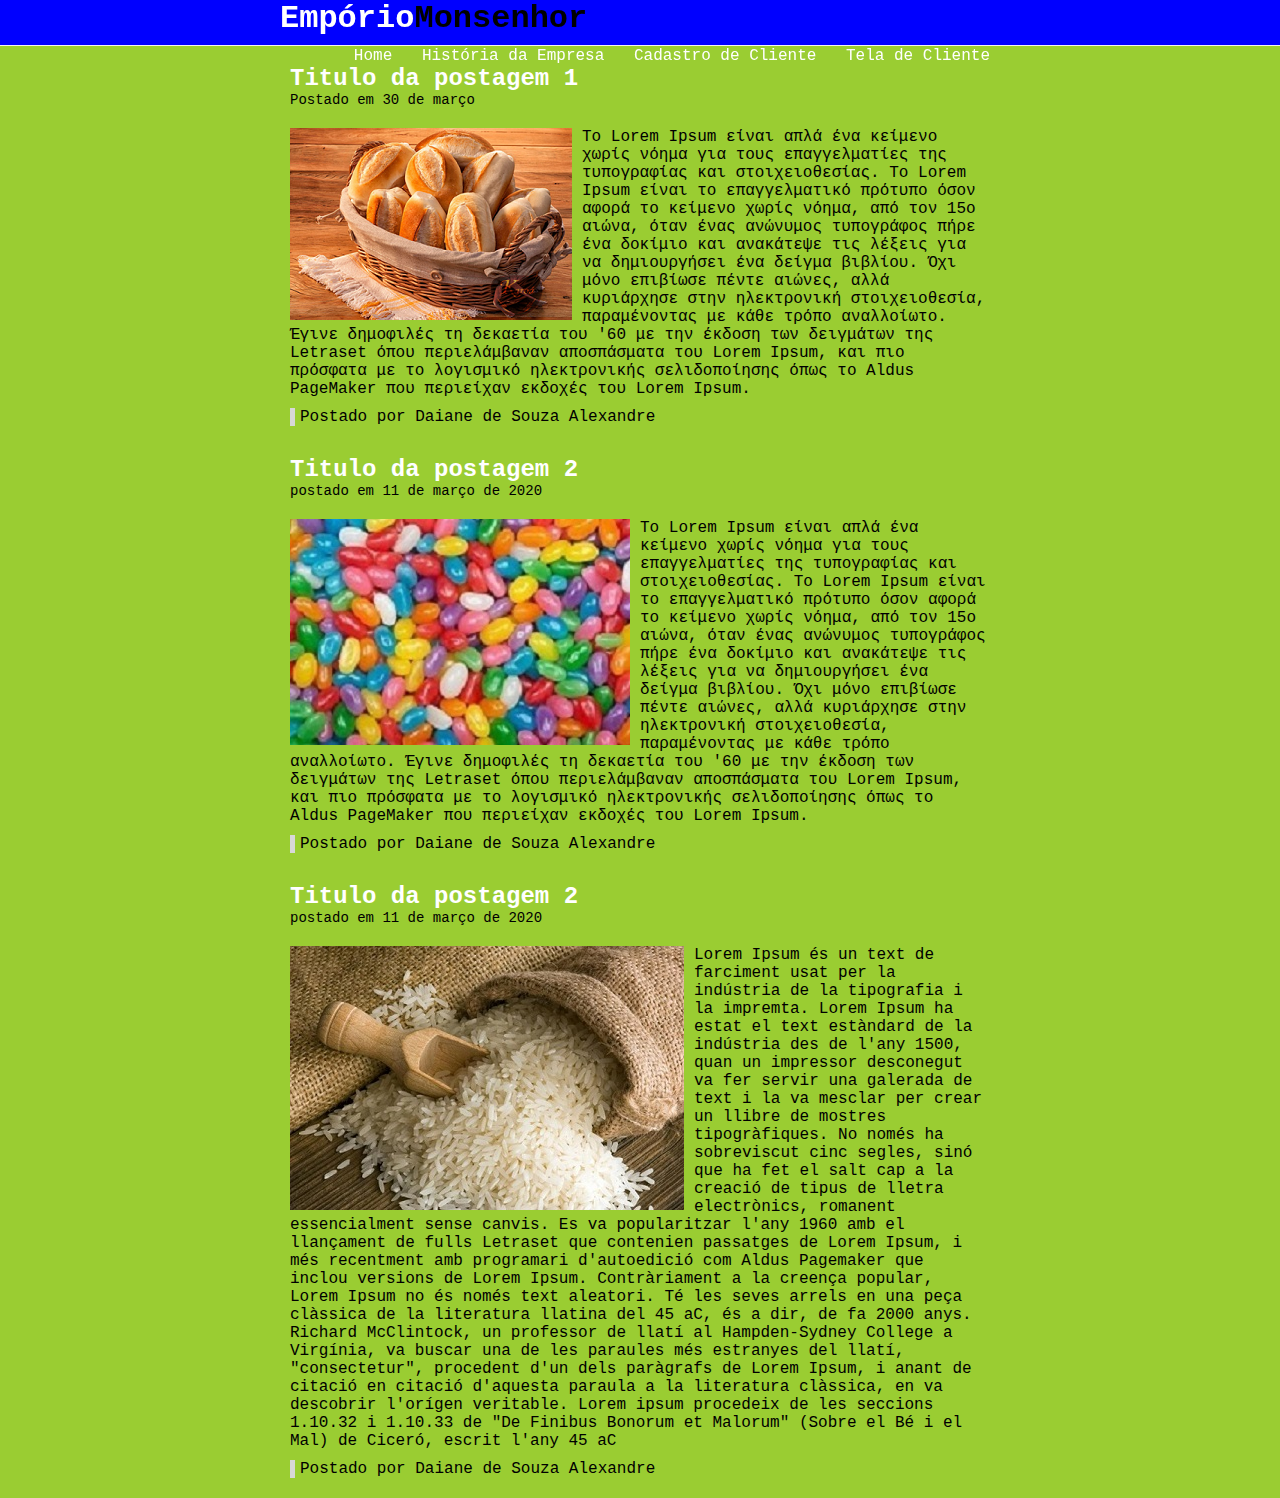
<file: index.html>
<!doctype html>
<html>

<head>
    <title>TecBlog - O seu Blog da Tecnologia</title>
    <meta charset="utf-8" />
    <link rel="stylesheet" type="text/css" href="CSS/estilo.css" />

</head>

<body>

    <div id="navegacao">

        <div id="area">
            <h1 id="logo"><span class="branco">Empório</span>Monsenhor</h1>
            <div id="menu">
                <a href="index.html">Home</a>
                <a href="HistóriaEmpresa.html">História da Empresa</a>
                <a href="CadastroCliente.html">Cadastro de Cliente</a>
                <a href="TelaDeCliente1.html">Tela de Cliente</a>

            </div>
        </div>
    </div>

    <div id="area-principal">
        <div id="postagem">
            <h2>Titulo da postagem 1</h2>
            <span class="data-postagem">Postado em 30 de março</span>
            <img class="img-postagem" src="img/pão.png">
            <p>
                Το Lorem Ipsum είναι απλά ένα κείμενο χωρίς νόημα για τους επαγγελματίες της τυπογραφίας και στοιχειοθεσίας. Το Lorem Ipsum είναι το επαγγελματικό πρότυπο όσον αφορά το κείμενο χωρίς νόημα, από τον 15ο αιώνα, όταν ένας ανώνυμος τυπογράφος πήρε ένα δοκίμιο
                και ανακάτεψε τις λέξεις για να δημιουργήσει ένα δείγμα βιβλίου. Όχι μόνο επιβίωσε πέντε αιώνες, αλλά κυριάρχησε στην ηλεκτρονική στοιχειοθεσία, παραμένοντας με κάθε τρόπο αναλλοίωτο. Έγινε δημοφιλές τη δεκαετία του '60 με την έκδοση των
                δειγμάτων της Letraset όπου περιελάμβαναν αποσπάσματα του Lorem Ipsum, και πιο πρόσφατα με το λογισμικό ηλεκτρονικής σελιδοποίησης όπως το Aldus PageMaker που περιείχαν εκδοχές του Lorem Ipsum.

            </p>

            <span class="postado">Postado por Daiane de Souza Alexandre</span>

        </div>

        <div id="postagem">
            <h2>Titulo da postagem 2</h2>
            <span class="data-postagem">postado em 11 de março de 2020</span>
            <img class="img-postagem" src="img/balas.jpg">
            <p>

                Το Lorem Ipsum είναι απλά ένα κείμενο χωρίς νόημα για τους επαγγελματίες της τυπογραφίας και στοιχειοθεσίας. Το Lorem Ipsum είναι το επαγγελματικό πρότυπο όσον αφορά το κείμενο χωρίς νόημα, από τον 15ο αιώνα, όταν ένας ανώνυμος τυπογράφος πήρε ένα δοκίμιο
                και ανακάτεψε τις λέξεις για να δημιουργήσει ένα δείγμα βιβλίου. Όχι μόνο επιβίωσε πέντε αιώνες, αλλά κυριάρχησε στην ηλεκτρονική στοιχειοθεσία, παραμένοντας με κάθε τρόπο αναλλοίωτο. Έγινε δημοφιλές τη δεκαετία του '60 με την έκδοση των
                δειγμάτων της Letraset όπου περιελάμβαναν αποσπάσματα του Lorem Ipsum, και πιο πρόσφατα με το λογισμικό ηλεκτρονικής σελιδοποίησης όπως το Aldus PageMaker που περιείχαν εκδοχές του Lorem Ipsum.
            </p>

            <span class="postado">Postado por Daiane de Souza Alexandre</span>

        </div>

        <div id="postagem">
            <h2>Titulo da postagem 2</h2>
            <span class="data-postagem">postado em 11 de março de 2020</span>
            <img class="img-postagem" src="img/saco-de-arroz.jpg">
            <p>
                Lorem Ipsum és un text de farciment usat per la indústria de la tipografia i la impremta. Lorem Ipsum ha estat el text estàndard de la indústria des de l'any 1500, quan un impressor desconegut va fer servir una galerada de text i la va mesclar per crear
                un llibre de mostres tipogràfiques. No només ha sobreviscut cinc segles, sinó que ha fet el salt cap a la creació de tipus de lletra electrònics, romanent essencialment sense canvis. Es va popularitzar l'any 1960 amb el llançament de fulls
                Letraset que contenien passatges de Lorem Ipsum, i més recentment amb programari d'autoedició com Aldus Pagemaker que inclou versions de Lorem Ipsum. Contràriament a la creença popular, Lorem Ipsum no és només text aleatori. Té les seves
                arrels en una peça clàssica de la literatura llatina del 45 aC, és a dir, de fa 2000 anys. Richard McClintock, un professor de llatí al Hampden-Sydney College a Virgínia, va buscar una de les paraules més estranyes del llatí, "consectetur",
                procedent d'un dels paràgrafs de Lorem Ipsum, i anant de citació en citació d'aquesta paraula a la literatura clàssica, en va descobrir l'orígen veritable. Lorem ipsum procedeix de les seccions 1.10.32 i 1.10.33 de "De Finibus Bonorum
                et Malorum" (Sobre el Bé i el Mal) de Ciceró, escrit l'any 45 aC
            </p>

            <span class="postado">Postado por Daiane de Souza Alexandre</span>

        </div>




    </div>

</body>

</html>
</file>
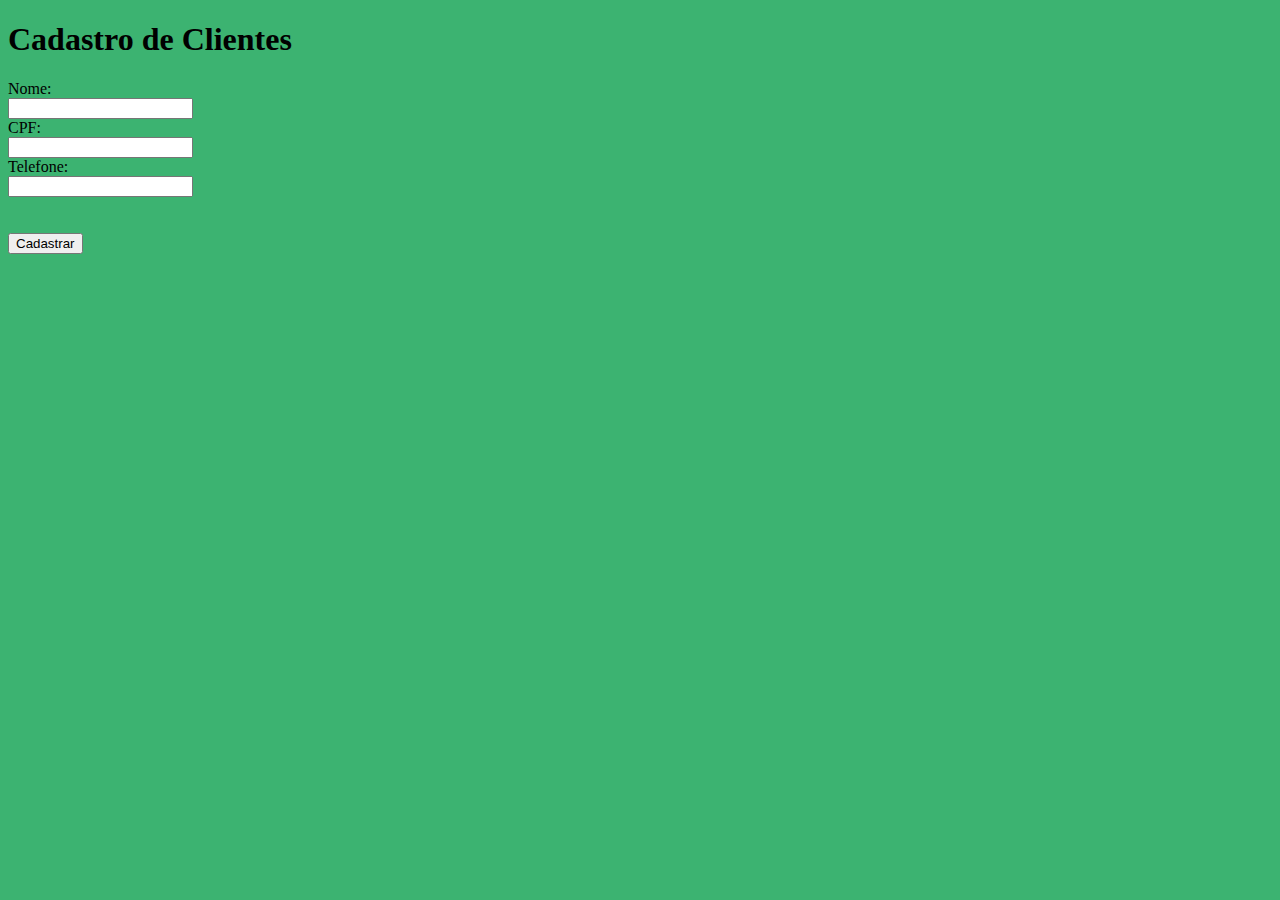
<file: CadastroCliente.html>
<!doctype html>
<html>

<head>
    <title>CadastroDeClientes</title>
    <meta charset="utf-8" />
    <style type="text/css">
        .color {
            background-color: rgb(60, 179, 113);
            color: black;
        }
    </style>
</head>

<body class="color">

    <h1>Cadastro de Clientes</h1>
    <form>
        Nome:<br/>
        <input type="text" name="nome" /><br> CPF:
        </br>
        <input type="number" name="cpf" /></br>
        Telefone:</br>
        <input type="number" name="telefone" /></br>
        </br>
        </br>
        <input type="submit" value="Cadastrar" />
    </form>
</body>

</html>
</file>
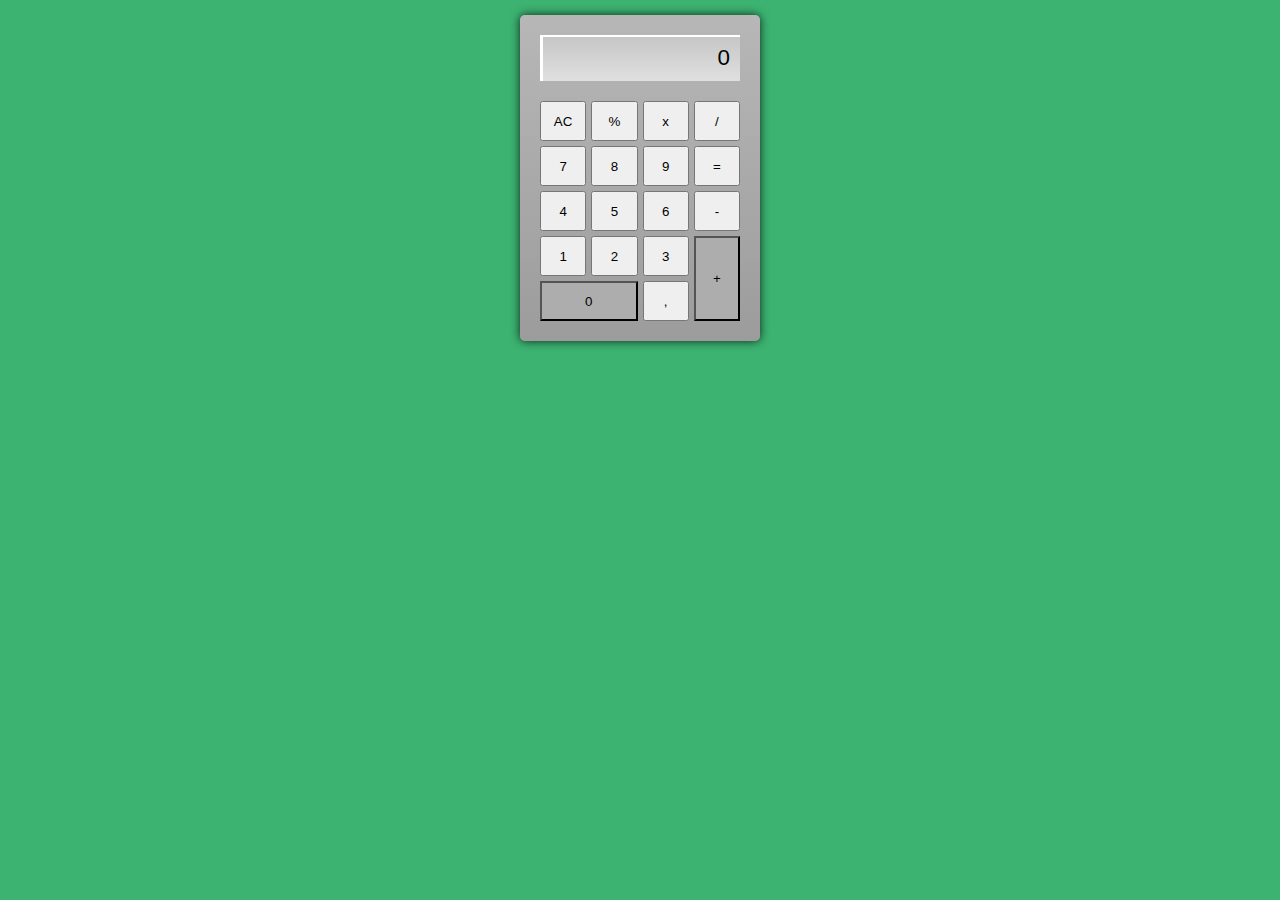
<file: ExercícioCalculadora.html>
<!DOCTYPE html>
<html>

<head>
    <title>calculadora</title>

    <style>
        body {
            font-family: sans-serif;
            background-color: rgb(60, 179, 113);
        }
        
        #calculator {
            width: 200px;
            background-image: linear-gradient(#b7b7b7, #9c9c9c);
            padding: 20px;
            border-radius: 5px;
            box-shadow: 0 0 10px rgba(0, 0, 0, .8);
            margin: 15px auto;
            display: grid;
            grid-template-columns: repeat(4, 1fr);
            grid-gap: 5px;
            grid-template-rows: auto repeat(5, 40px);
        }
        
        button {
            padding: .25em;
        }
        
        #display {
            padding: 10px;
            font-size: 1.4em;
            text-align: right;
            background-image: linear-gradient(#c5c5c5, #e0e0e0);
            box-shadow: inset 3px 2px 0 white;
            margin-bottom: 15px;
            grid-column: 1 / -1;
        }
        
        .mais {
            background-color: #adadad;
            grid-row: 5 / 7;
            grid-column: 4 / 5;
        }
        
        .zero {
            background-color: #adadad;
            grid-column: 1 / 3;
        }
    </style>

</head>

<body>

    <div id="calculator">
        <div id="display">0</div>

        <button onclick="limpar()">AC</button>
        <button onclick="obterPorcento()">%</button>
        <button onclick="iniciarCalculo('*')">x</button>
        <button onclick="iniciarCalculo('/')">/</button>
        <button onclick="incluirDigito('7')">7</button>
        <button onclick="incluirDigito('8')">8</button>
        <button onclick="incluirDigito('9')">9</button>
        <button onclick="finalizarCalculo()">=</button>
        <button onclick="incluirDigito('4')">4</button>
        <button onclick="incluirDigito('5')">5</button>
        <button onclick="incluirDigito('6')">6</button>
        <button onclick="iniciarCalculo('-')">-</button>
        <button onclick="incluirDigito('1')">1</button>
        <button onclick="incluirDigito('2')">2</button>
        <button onclick="incluirDigito('3')">3</button>
        <button onclick="iniciarCalculo('+')" class="mais">+</button>
        <button class="zero" onclick="incluirDigito('0')">0</button>
        <button onclick="incluirPonto()">,</button>

    </div>

    <script>
        var n1 = "0";
        var operacao = null;
        var n2 = ''

        function incluirDigito(digito) {
            if (n2 && operacao && clicadoEmIgual) {
                clicadoEmIgual = false;
                limpar();
                n1 = digito;
                mostrarNoDisplay(n1);
                return
            }

            if (operacao !== null) {
                n2 = n2 + digito;
                mostrarNoDisplay(n2);
            } else {
                if (n1 === "0") {
                    n1 = digito;
                } else {
                    n1 += digito;
                }

                mostrarNoDisplay(n1)
            }
        }

        var clicadoEmIgual = false;

        function finalizarCalculo() {
            clicadoEmIgual = true;
            var resultado = calcular();
            n1 = resultado;
            mostrarNoDisplay(n1);
            console.log('n1', n1, 'operacao', operacao, 'n2', n2)
        }

        function obterPorcento() {
            if (!n2) {
                limpar()
                mostrarNoDisplay(n1);
            } else {
                var porcento = n1 * n2 / 100;
                n2 = porcento;

                mostrarNoDisplay(n2)
            }


        }

        function calcular() {
            var nCalculado = 0;
            var _n1 = parseFloat(n1)
            var _n2 = parseFloat(n2)

            switch (operacao) {
                case '+':
                    nCalculado = _n1 + _n2;
                    break;
                case '-':
                    nCalculado = _n1 - _n2;
                    break;
                case '*':
                    nCalculado = _n1 * _n2;
                    break;
                case '/':
                    nCalculado = _n1 / _n2;
                    break;
            }
            return nCalculado;
        }

        function iniciarCalculo(simbolo) {
            if (clicadoEmIgual) {
                clicadoEmIgual = false;
                n2 = '';
            }

            if (operacao === null || n2 === '') {
                operacao = simbolo;
            } else {
                // já tem n1,operacao e n2
                var resultado = calcular();
                n1 = resultado;
                operacao = simbolo;
                n2 = '';
                mostrarNoDisplay(n1)
            }
        }

        function incluirPonto() {
            if (operacao && n2 === '') {
                n2 = '0.';
            } else if (operacao && n2) {
                n2 += '.';
            } else {
                n1 += '.';
            }
        }

        function limpar() {
            n1 = '0';
            operacao = null;
            n2 = '';
            mostrarNoDisplay(n1);
        }

        function mostrarNoDisplay(valor) {
            document.querySelector('#display').innerHTML = valor;
        }
    </script>

    <!--	<img src="https://static.webshopapp.com/shops/038765/files/063260238/geeek-bamboo-wooden-calculator-calculator.jpg" style="width: 250px">-->

</body>

</html>
</file>
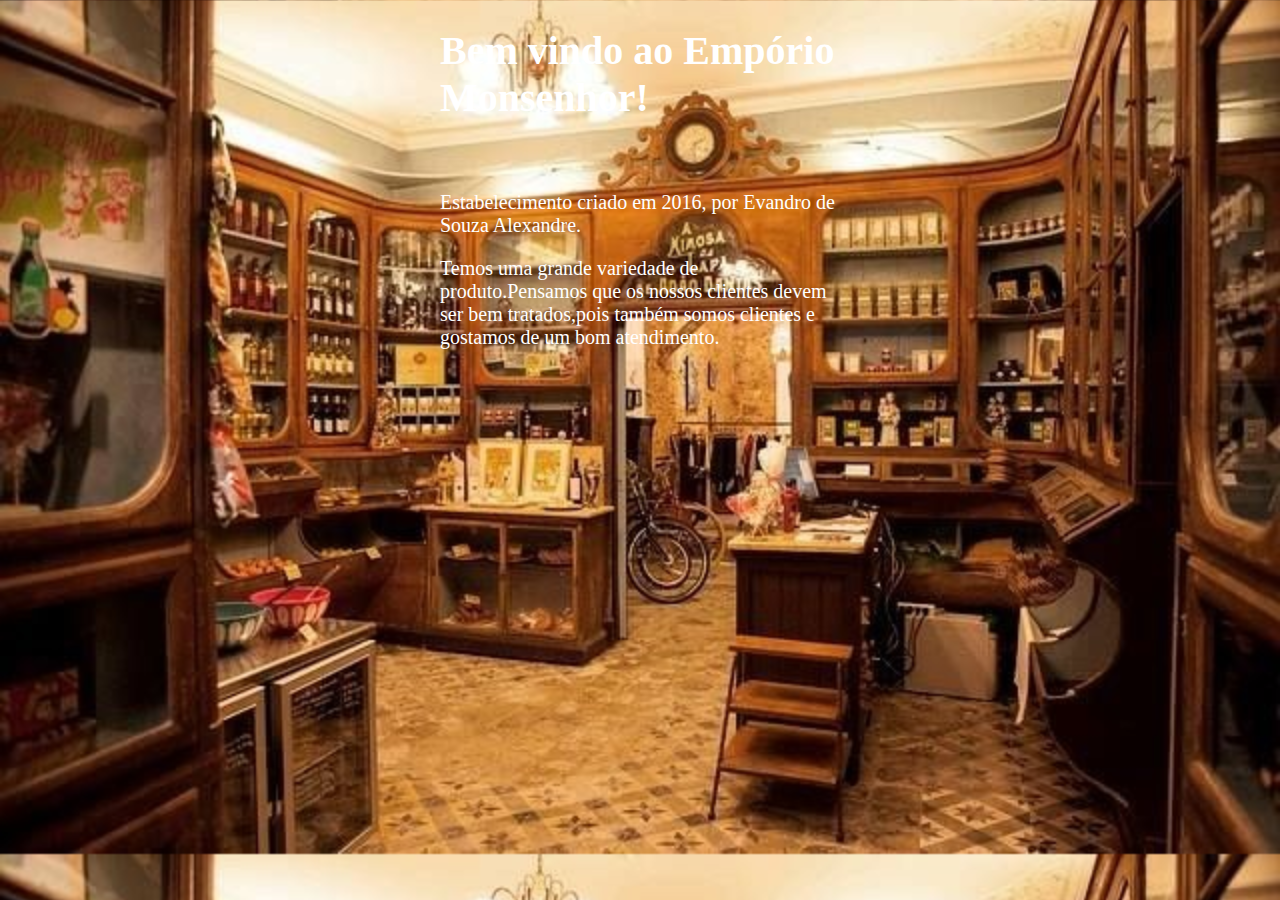
<file: HistóriaEmpresa.html>
<!doctype html>
<html lang="pt-br">

<head>
    <title>História da Empresa</title>
    <meta charset="utf-8" />

    <!--Normalize CSS -->
    <link rel="stylesheet" type="text/css" href="CSS/estilo1.css">

    <!--Estilo Customizado-->
    <link rel="stylesheet" type="text/css" href="CSS/estilo1.css">


    <!--[if IE]>
        <script src="http://html5shim.googlecode.com/svn/trunk/html5.js">
        </script>
        <![endif]-->


</head>

<body class="size">
    <h1 class="container4">Bem vindo ao Empório Monsenhor!</h1>
    </br>

    <p class="container4">Estabelecimento criado em 2016, por Evandro de Souza Alexandre.</p>
    <p class="container4">Temos uma grande variedade de produto.Pensamos que os nossos clientes devem ser bem tratados,pois também somos clientes e gostamos de um bom atendimento.
    </p>



</body>

</html>
</file>
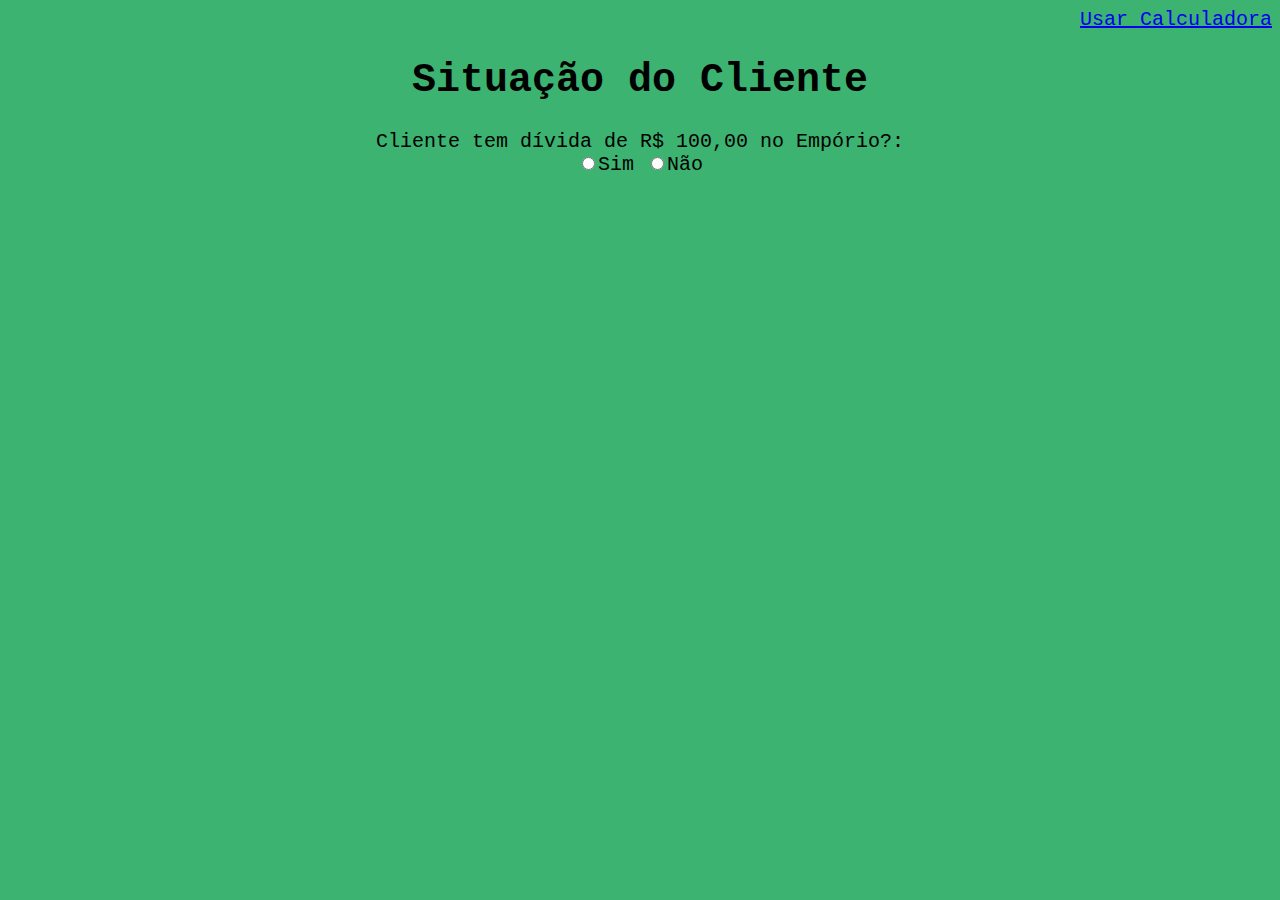
<file: SituaçãoDoCliente.html>
<!doctype html>
<html>

<head>
    <title>Situação do Cliente</title>
    <meta charset="utf-8" />
    <style type="text/css">
        .color {
            background-color: rgb(60, 179, 113);
            color: black;
            text-align: center;
            font-size: 20px;
            font-family: 'Courier New', Courier, monospace;
        }
        
        .position {
            text-align: center;
        }
        
        .position2 {
            text-align: right;
        }
    </style>
</head>

<body class="color">
    <div class="position2">
        <a href="ExercícioCalculadora.html">Usar Calculadora</a>
    </div>

    <h1>Situação do Cliente</h1>
    <form>
        Cliente tem dívida de R$ 100,00 no Empório?:</br>
        <div class="position">
            <input type="radio" name="divida" />Sim
            <input type="radio" name="divida" />Não
        </div>
    </form>
</body>

</html>
</file>
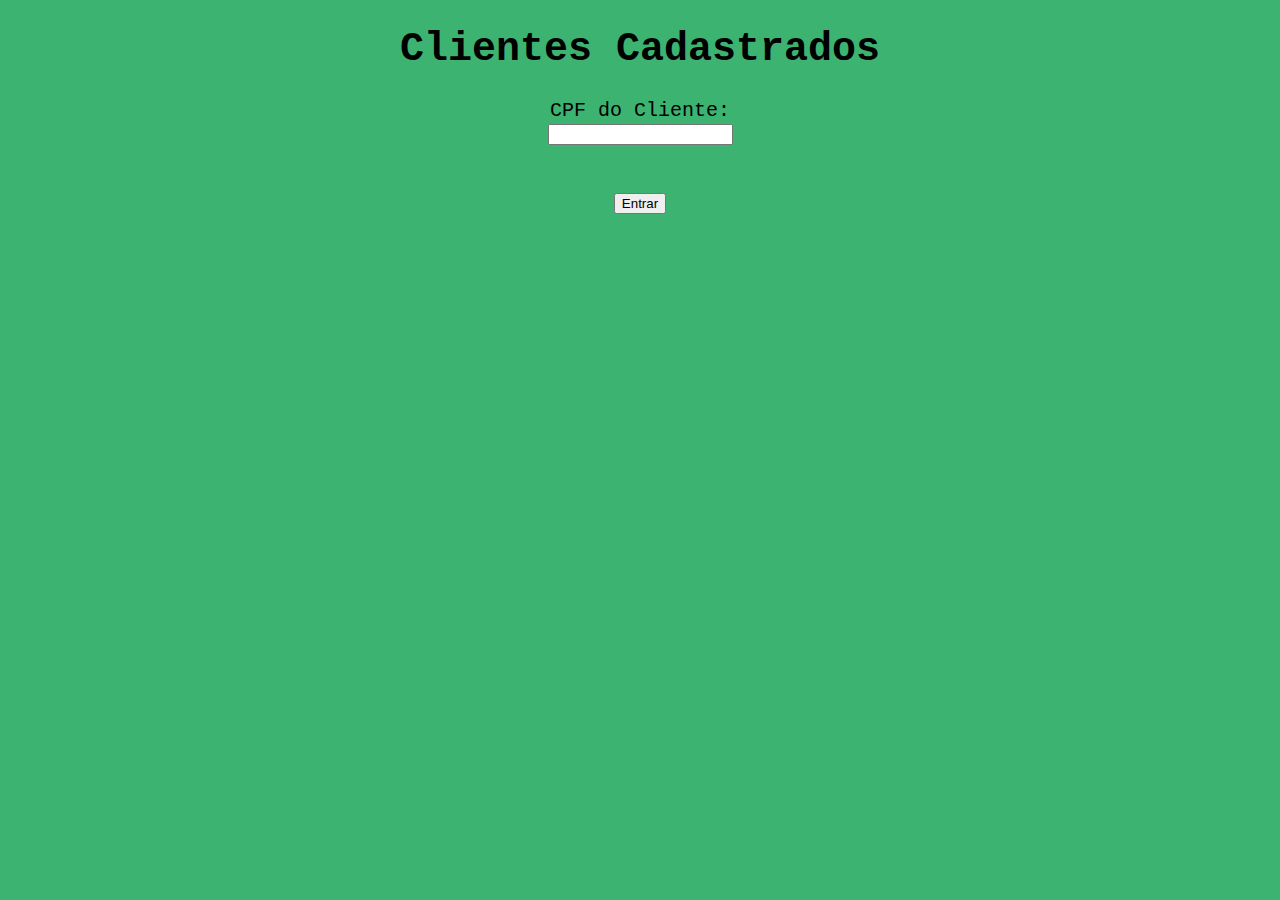
<file: TelaDeCliente1.html>
<!doctype html>
<html>

<head>
    <title>Tela De Cliente1</title>
    <meta charset="utf-8" />
    <style type="text/css">
        .color {
            background-color: rgb(60, 179, 113);
            color: black;
            text-align: center;
            font-size: 20px;
            font-family: 'Courier New', Courier, monospace;
        }
    </style>
</head>

<body class="color">

    <h1>Clientes Cadastrados</h1>
    <form>
        CPF do Cliente:</br>
        <input type="number" name='cpf' /></br>
        </br>
        </br>
        <input type="submit" value="Entrar" />
    </form>
</body>

</html>
</file>
<file: CSS/estilo.css>
/*Limpar formatação padrão*/

* {
    margin: 0;
    padding: 0;
}

body {
    font-size: 16px;
    font-family: 'Courier New', Courier, monospace;
    background: yellowgreen;
}

#navegacao {
    background: blue;
    border-bottom: 1px solid #f3f3f3;
    height: 45px;
    position: fixed;
    width: 100%;
    top: 0;
}

#area {
    width: 720px;
    margin: 0 auto;
}

#area-principal {
    width: 720px;
    margin: 55px auto 10px auto;
}

#logo {
    float: left;
}

#menu {
    float: right;
    padding: 10px 0;
}

#postagem {
    background: yellowgreen;
    padding: 10px;
    margin-bottom: 10px;
}

h2 {
    color: white;
}


/*******************************************************
******************formatação do menu********************/


/*Formatação do menu*/


/*Links não visitados*/

a {
    text-decoration: none;
    /*A linha não fica grifada*/
    padding: 5px 10px;
}

a:link {
    color: white;
}


/*Links visitados*/

a:visited {
    color: white;
}


/*Links hover, é quando você passa o mouse em cima*/

a:hover {
    color: black;
    background: yellow;
}


/*Links active*/

a:active {
    color: #535353;
}


/*Classes*/

.branco {
    color: white;
}

.data-postagem {
    font-size: 14px;
    border-bottom: #f4f4f4;
    display: block;
    padding-bottom: 10px;
    margin-bottom: 10px;
}

.img-postagem {
    float: left;
    margin: 0 10px 5px 0;
}

.postado {
    border-left: 5px solid #d8d8d8;
    padding-left: 5px;
    display: block;
    margin-top: 10px;
}
</file>
<file: CSS/estilo1.css>
<!--#box {
    width: 400px;
    height: 400px;
    background: url("../img/mercearia.jpg");
    text-align: center;
    color: white;
}

-->#box h1 {
    background: rgba(255, 255, 255, );
}

.size {
    width: 400px;
    height: 400px;
    background: url("../img/mercearia.jpg");
    background-size: cover;
    color: white;
    font-size: 20px;
    margin-left: auto;
    margin-right: auto;
    width: 6em align-items: center;
    justify-content: center;
}
</file>
